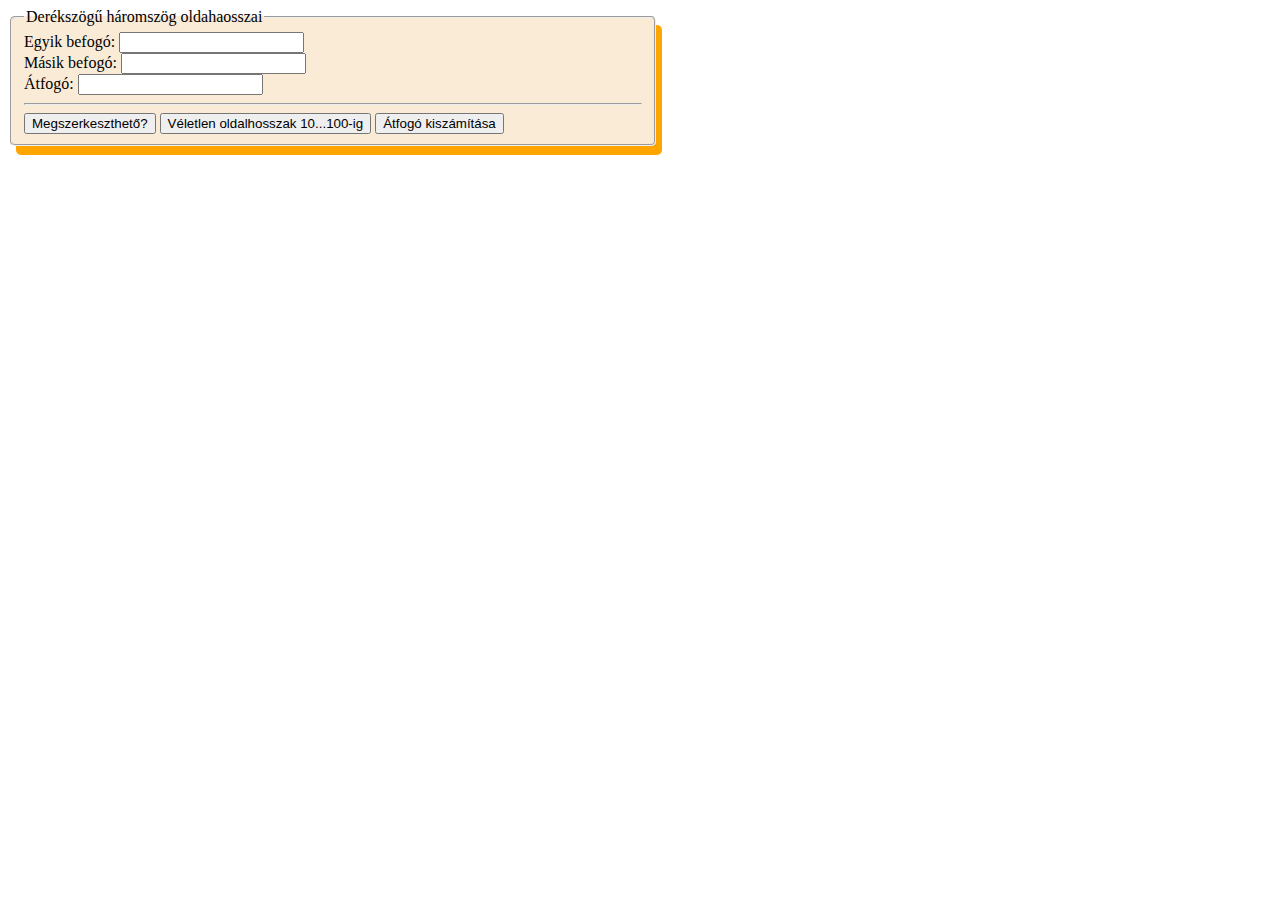
<file: Dharomszog/index.html>
<!DOCTYPE html>
<html lang="en">

<head>
    <meta charset="UTF-8">
    <meta http-equiv="X-UA-Compatible" content="IE=edge">
    <meta name="viewport" content="width=device-width, initial-scale=1.0">
    <title>Document</title>
    <script defer src="./Script.js"></script>
    <link rel="stylesheet" href="style.css">
</head>

<body>
    <div class="Main">
        <form action="">
            <fieldset class="Form">
                <legend>Derékszögű háromszög oldahaosszai</legend>
                <label for="egyik_befogo">Egyik befogó: </label>
                <input type="text" name="egyik_befogo" id="egyik_befogo" value=""><br>
                <label for="">Másik befogó: </label>
                <input type="text" name="masik_befogo" id="masik_befogo" value=""><br>
                <label for="">Átfogó: </label>
                <input type="text" name="atfogo" id="atfogo" value=""><br>
                <hr>
                <button type="button" id="isValid" onclick="functions(this)">Megszerkeszthető?</button>
                <button type="button" id="RandomVal" onclick="functions(this)">Véletlen oldalhosszak
                    10...100-ig</button>
                <button type="button" id="Hypotenuse" onclick="functions(this)">Átfogó
                    kiszámítása</button>
            </fieldset>
        </form>
    </div>
</body>

<script defer>
    
</script>

</html>
</file>
<file: Dharomszog/style.css>
.Form {
    border-radius: 5px;
    box-shadow: 6px 9px orange;
    background-color:antiquewhite;
}
.Main  {
    max-width: 650px;
}
</file>
